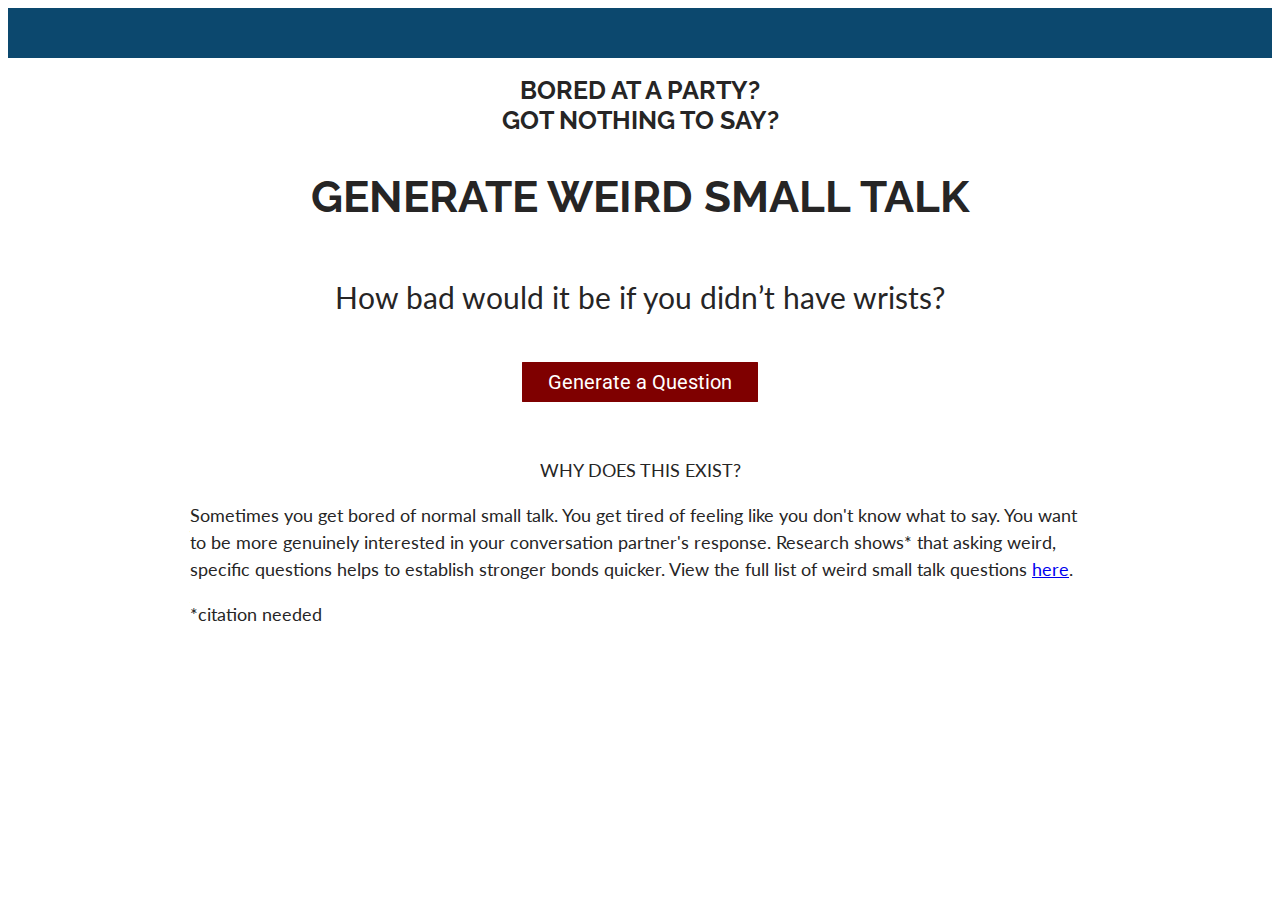
<file: index.html>
<!DOCTYPE html>

<html lang="en">

<head>
	<meta charset="utf-8">

	<title>Random Weird Small Talk Generator</title>

	<meta name="viewport" content="width=device-width">

	<link rel="stylesheet" href="smalltalkgenerator.css">

	<link href="https://fonts.googleapis.com/css?family=Lato:300,400,700|Roboto+Slab:300,400,500,700&display=swap" rel="stylesheet">
	<link href="https://fonts.googleapis.com/css?family=Raleway&display=swap" rel="stylesheet">
	<link href="https://fonts.googleapis.com/css?family=Roboto:300,400&display=swap" rel="stylesheet">


<!-- Load c3.css -->

</head>

<body>
<nav id="navHeader"></nav>

<div class="container">

<div class="content">
<div class="header"><h1>BORED AT A PARTY? <br> GOT NOTHING TO SAY?</h1>
<h2>GENERATE WEIRD SMALL TALK</h2>
</div>

<div id="questionDisplay">How bad would it be if you didn’t have wrists?</div>


<div class="buttonWrapper"><button onclick="currentQuestion()">Generate a Question</button></div>


<p class="why">WHY DOES THIS EXIST?</p>

<p>Sometimes you get bored of normal small talk. You get tired of feeling like you don't know what to say. You want to be more genuinely interested in your conversation partner's response. Research shows* that asking weird, specific questions helps to establish stronger bonds quicker. View the full list of weird small talk questions <a href="listofquestions.html">here</a>.</p>

<p>*citation needed</p>

<script src="https://ajax.googleapis.com/ajax/libs/jquery/3.4.1/jquery.min.js"></script>
<script src="smalltalkgenerator.js"></script>

</div>
</body>
</html>
</file>
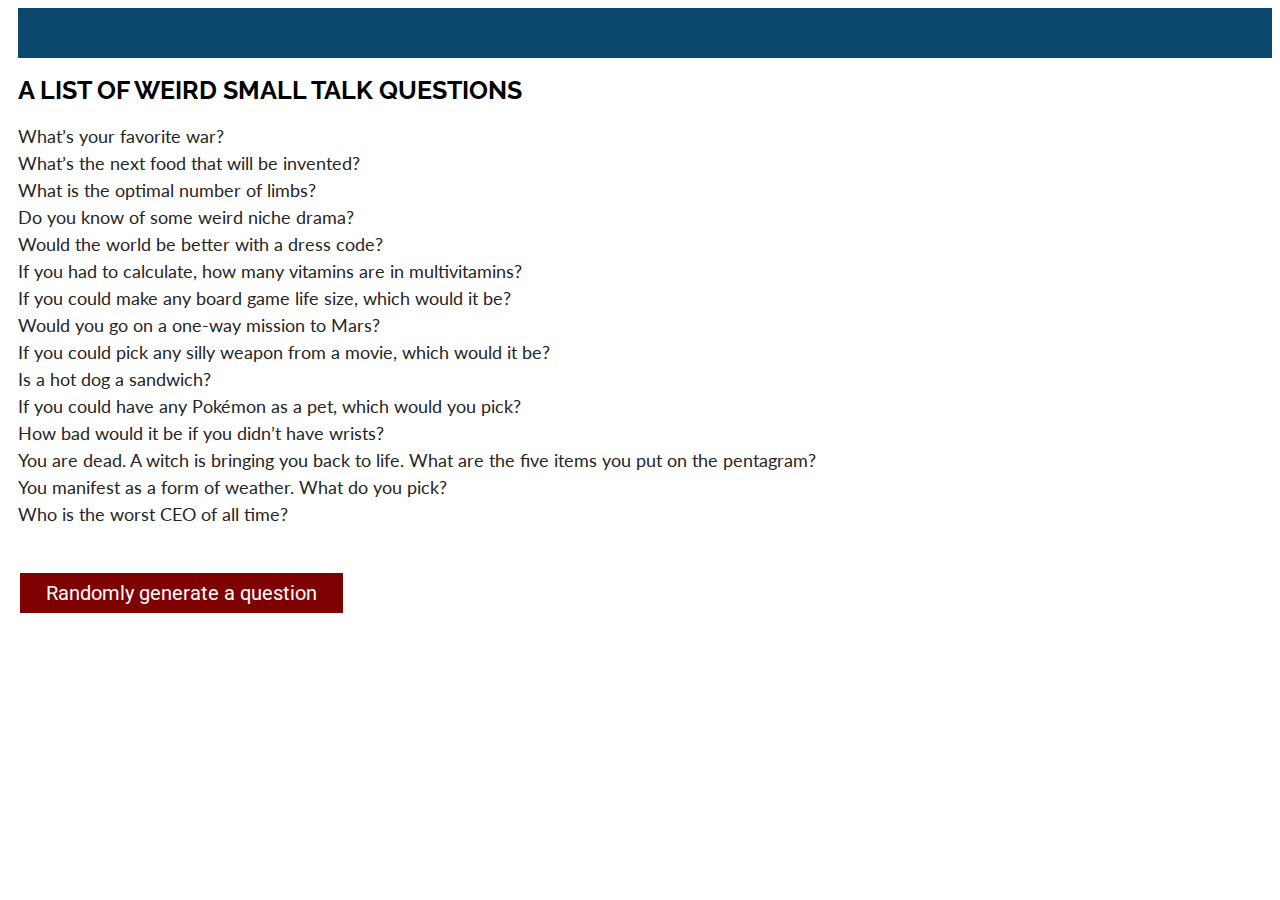
<file: listofquestions.html>
<!DOCTYPE html>

<html lang="en">

<head>
	<meta charset="utf-8">

	<title>Full List of Weird Small Talk Questions</title>

	<meta name="viewport" content="width=device-width">

	<link rel="stylesheet" href="smalltalkgenerator.css">

	<link href="https://fonts.googleapis.com/css?family=Lato:300,400,700|Roboto+Slab:300,400,500,700&display=swap" rel="stylesheet">
	<link href="https://fonts.googleapis.com/css?family=Raleway&display=swap" rel="stylesheet">
	<link href="https://fonts.googleapis.com/css?family=Roboto:300,400&display=swap" rel="stylesheet">


<!-- Load c3.css -->

</head>

<body>
<div class="questionsList">
<nav id="navHeader"></nav>
<h1>A LIST OF WEIRD SMALL TALK QUESTIONS</h1>

<p>
	<ul>
		<li>What’s your favorite war?</li>
		<li>What’s the next food that will be invented?</li>
		<li>What is the optimal number of limbs?</li>
		<li>Do you know of some weird niche drama?</li>
		<li>Would the world be better with a dress code?</li>
		<li>If you had to calculate, how many vitamins are in multivitamins?</li>
		<li>If you could make any board game life size, which would it be?</li>
		<li>Would you go on a one-way mission to Mars?</li>
		<li>If you could pick any silly weapon from a movie, which would it be?</li>
		<li>Is a hot dog a sandwich?</li>
		<li>If you could have any Pokémon as a pet, which would you pick?</li>
		<li>How bad would it be if you didn’t have wrists?</li>
		<li>You are dead. A witch is bringing you back to life. What are the five items you put on the pentagram?</li>
		<li>You manifest as a form of weather. What do you pick?</li>
		<li>Who is the worst CEO of all time?</li>

</ul>
</p>

<a href="index.html"><button>Randomly generate a question</button></a>
</div>
</body>
</file>
<file: smalltalkgenerator.css>
.content {
	max-width: 900px;
	margin: 0 auto;
}

@media (max-width:900px){
	.content{
		margin: 0 10px;
	}
}

#navHeader {
	height: 50px;
	background-color: #0c486e;
}

.header h1 {
	font-family: 'Raleway', serif;
	font-size: 25px;
	color: #262525;
	text-align: center;
}
.header h2 {
	font-family: 'Raleway', serif;
	font-size: 44px;
	color: #262525;
	text-align: center;
}

.questionsList h1 {
	font-family: 'Raleway', serif;
	font-size: 25px;

}

#questionDisplay {
	font-size: 30px;
	text-align: center;
	font-family: 'Lato', sans-serif;
	padding: 20px;
	color: #262525;

}

.buttonWrapper{
	text-align:center;
}

button {
	margin-top: 25px;
	padding:.4em 1.3em;
	border:0.1em solid #FFFFFF;
	border-radius:0.12em;
    text-decoration:none;
    font-family: 'Roboto', sans-serif;
    font-weight:300px;
    font-size: 20px;
    color: #FFFFFF;
    background-color:#7f0000;
}

button:hover {
	box-shadow: 0em .2em .8em .2em #262525;
}

p {
	font-family: 'Lato', sans-serif;
	font-size: 18px;
	color: #262525;
	line-height: 1.5;
}

ul {
	font-family: 'Lato', sans-serif;
	font-size: 18px;
	color: #262525;
	line-height: 1.5;
	padding-left: 0;
	list-style:none;
}

.why {
	text-align:center;
	padding-top:35px;
}

.questionsList {
	margin-left: 10px;
}
</file>
